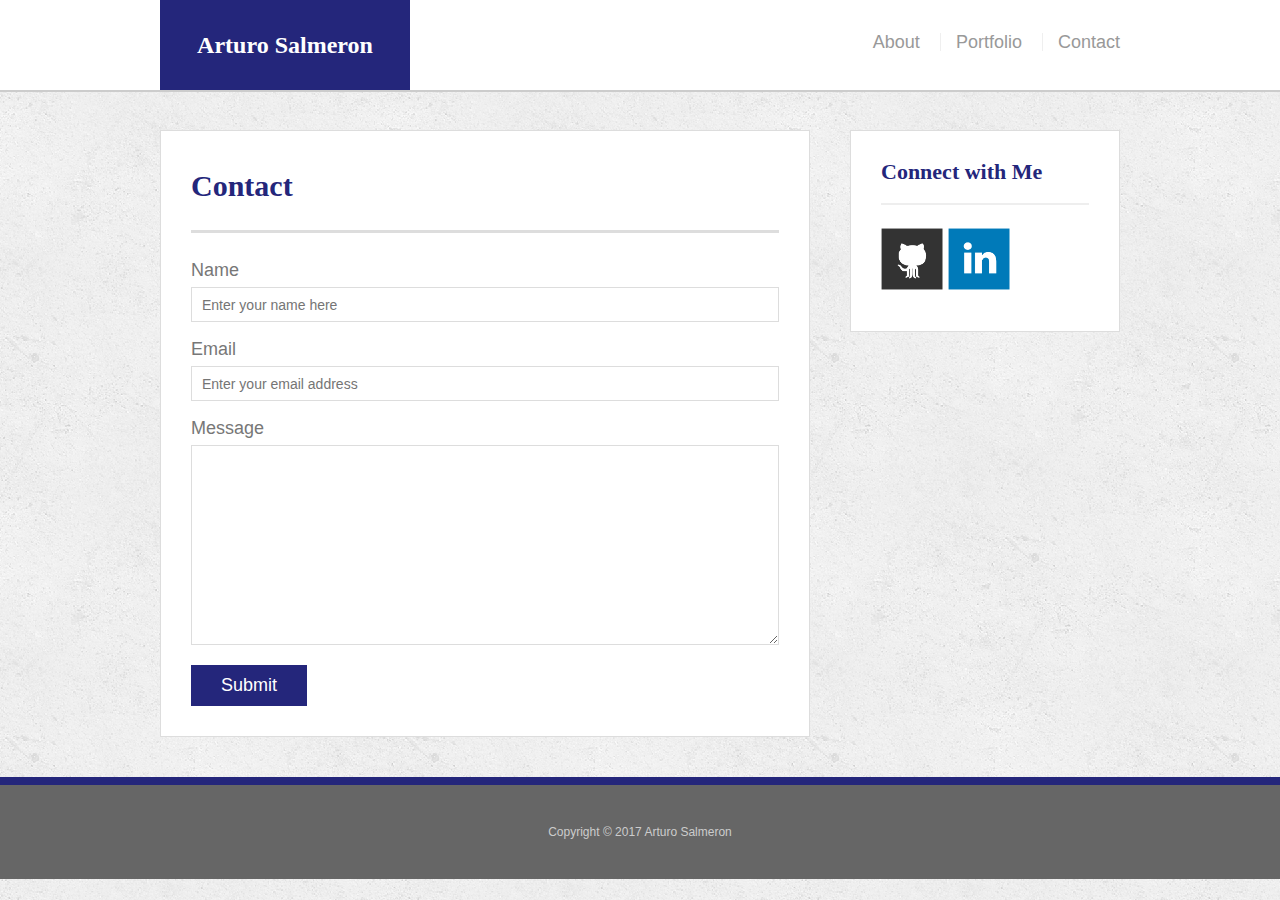
<file: contact.html>
<!doctype html>
<html lang="en-us">

<head>
  <meta charset="UTF-8">
  <meta name="viewport" content="width=device-width, initial-scale=1.0">
  <title>Contact: Arturo Salmeron </title>
  <link rel="stylesheet" type="text/css" href="assets/css/reset.css">
  <link rel="stylesheet" type="text/css" href="assets/css/style.css">
</head>

<body>

  <header id="masthead">
    <div class="container">
      <a href="index.html" id="logo">Arturo Salmeron</a>
      <nav>
        <a href="index.html">About</a>
        <a href="portfolio.html">Portfolio</a>
        <a href="contact.html">Contact</a>
      </nav>
    </div>
  </header>

  <div id="main-container" class="container">
    <section class="main-section">
      <h1>Contact</h1>

      <form id="contact-form">
        <ul>
          <li>
            <label for="name">Name</label>
            <input type="text" id="name" name="name" placeholder="Enter your name here" required="required">
          </li>
          <li>
            <label for="email">Email</label>
            <input type="email" id="email" name="email" placeholder="Enter your email address" required="required">
          </li>
          <li>
            <label for="message">Message</label>
            <textarea id="message" name="message" required="required"></textarea>
          </li>
        </ul>
        <input type="submit">
      </form>

    </section>

    <section class="sidebar">
      <div id="connect">
        <h2>Connect with Me</h2>

        <a href="https://github.com/asalmeron3" target="_blank"><img src="assets/images/github-128.png" class="social"
            alt="GitHub" /></a>
        <a href="https://www.linkedin.com/in/arturo-salmeron-7a538b53?lipi=urn%3Ali%3Apage%3Ad_flagship3_profile_view_base%3B3PsAWg8MQs6wV2kg%2Bti%2FbA%3D%3D"
          target="_blank"><img src="assets/images/linkedin-128.png" class="social" alt="LinkedIn" /></a>
        <!--         <a href="#" target="_blank"><img src="assets/images/stackoverflow-128.png" class="social" alt="Stack Overflow" /></a> -->
      </div>
    </section>
  </div>

  <footer>
    <div class="container">
      Copyright &copy; 2017 Arturo Salmeron
    </div>
  </footer>
</body>

</html>
</file>
<file: assets/css/style.css>
body {
  font-family: Arial, "Helvetica Neue", Helvetica, sans-serif;
  font-size: 18px;
  line-height: 34px;
  color: #777;
  background: url("../images/concrete_seamless.png");
}

* {
  box-sizing: border-box;
}

/* general */

.container {
  width: 100%;
  max-width: 960px;
  margin: 0 auto;
  clear: both;
}

h1,
h2,
h3,
p {
  margin-bottom: 20px;
}

p:last-child {
  margin-bottom: 0;
}

h1,
h2,
h3 {
  font-family: Georgia, Times, "Times New Roman", serif;
  font-weight: 700;
  color: #24267b;
}

h1 {
  padding-bottom: 20px;
  font-size: 30px;
  line-height: 49px;
  border-bottom: 3px solid #ddd;
}

h2,
h3 {
  font-size: 22px;
}

/* header */

#masthead {
  position: fixed;
  z-index: 99;
  width: 100%;
  margin: 0 0 30px;
  overflow: auto;
  color: #fff;
  background: #fff;
  border-bottom: 2px solid #ccc;
}

#logo {
  float: left;
  width: 250px;
  height: 90px;
  font-family: Georgia, Times, "Times New Roman", serif;
  font-size: 24px;
  font-weight: 700;
  line-height: 90px;
  color: #fff;
  text-align: center;
  text-decoration: none;
  background: #24267b;
}

nav {
  float: right;
  margin-top: 25px;
}

nav a {
  display: inline-block;
  padding-left: 15px;
  margin-left: 15px;
  line-height: 18px;
  color: #999;
  text-decoration: none;
  border-left: 1px solid #efefef;
}

nav a:first-child {
  border-left: 0 none;
}

/* footer */

footer {
  padding: 30px 0;
  clear: both;
  font-size: 12px;
  color: #fff;
  color: #ccc;
  text-align: center;
  background: #666;
  border-top: 8px solid #24267b;
}

/* sidebar */

.sidebar {
  float: right;
  width: 100%;
  max-width: 270px;
  padding: 30px;
  margin-bottom: 20px;
  background: #fff;
  border: 1px solid #ddd;
}

h3,
.sidebar h2 {
  padding-bottom: 20px;
  margin-bottom: 15px;
  line-height: 22px;
  border-bottom: 2px solid #eee;
}

.social {
  width: 62px;
  height: 62px;
  margin-top: 8px;
  margin-right: 5px;
}

.social:last-child {
  margin-right: 0;
}

/* main */

#main-container {
  padding-top: 130px;
}

.main-section {
  float: left;
  width: 100%;
  max-width: 650px;
  padding: 30px;
  margin: 0 0 40px;
  background: #fff;
  border: 1px solid #ddd;
}

/* portfolio page */

.work {
  position: relative;
  float: left;
  width: 274px;
  margin: 20px 0 25px;
  overflow: auto;
}

.work:nth-child(even) {
  margin-right: 40px;
}

.work img {
  width: 100%;
  border: 0 none;
  opacity: 0.8;
}

.work h3 {
  position: absolute;
  bottom: 20px;
  width: 100%;
  padding: 15px;
  margin-bottom: 0;
  font-weight: 300;
  line-height: 30px;
  color: #fff;
  text-align: center;
  background: #24267b;
  border-bottom: 0;
}

.auth-image {
  float: left;
  width: 200px;
  height: auto;
  margin-top: 10px;
  margin-right: 25px;
}

/* contact page */

#contact-form ul {
  margin-bottom: 20px;
}

#contact-form li {
  margin-bottom: 10px;
}

label,
input[type="text"],
input[type="email"],
textarea {
  display: block;
  width: 100%;
}

input[type="text"],
input[type="email"],
textarea {
  height: 35px;
  padding: 0 10px;
  font-size: 14px;
  border: 1px solid #ddd;
}

textarea {
  height: 200px;
}

input[type="submit"] {
  padding: 10px 30px;
  font-size: 18px;
  color: #fff;
  cursor: pointer;
  background: #24267b;
  border: 0 none;
}
/* The beginning of the rules for width of 980 px
*/
@media screen and (max-width: 980px) {
  .main-section {
    margin-top: 105px;
    max-width: 53.66%;
    margin-right: 3%;
    margin-left: 10%;
    margin-bottom: 15px;
  }

  #main-container {
    padding-top: 15px;
  }
  .sidebar {
    float: right;
    max-width: 21.33%;
    margin-right: 10%;
    margin-left: 2%;
    margin-bottom: 25px;
    margin-top: 105px;
  }
  .social {
    width: 30%;
    height: 30%;
  }
  .work {
    width: 90%;
    margin-left: 25px;
  }

  /*The beginning of the rules for 768px
*/
  @media screen and (max-width: 768px) {
    .main-section {
      margin-top: 105px;
      max-width: 92%;
      margin-right: 4%;
      margin-left: 4%;
      margin-bottom: 15px;
    }

    #main-container {
      padding-top: 15px;
    }
    .sidebar {
      clear: left;
      float: left;
      max-width: 92%;
      margin-right: 4%;
      margin-left: 4%;
      margin-bottom: 25px;
      margin-top: 10px;
    }
    .social {
      width: 62px;
      height: 62px;
    }
    .work {
      width: 40%;
      margin-left: 25px;
    } /*end of the 768px stuff
*/
  }
  /* The following rules will apply when the when the browser's width is between 0px - 640 px*/

  @media screen and (max-width: 640px) {
    #masthead {
      width: 100vw;
      padding: 0px;
      margin: auto;
      position: static;
    }
    #logo {
      width: 100%;
    }
    nav {
      clear: left;
      float: left;
      width: 100%;
    }
    nav a {
      text-align: center;
      width: 32%;
      padding-left: 0px;
      margin-left: 0px;
    }
    .auth-image {
      width: 100%;
    }

    .main-section {
      clear: left;
      max-width: 92%;
      margin-right: 4%;
      margin-left: 4%;
      margin-bottom: 15px;
      margin-top: 15px;
    }

    #main-container {
      padding-top: 15px;
    }
    .sidebar {
      clear: left;
      float: left;
      max-width: 92%;
      margin-right: 4%;
      margin-left: 4%;
      margin-bottom: 25px;
      margin-top: 10px;
    }
    .social {
      width: 62px;
      height: 62px;
    }
    .work {
      width: 100%;
      margin-left: 0px;
      max-width: 100%;
    } /*end of the 640px stuff
*/
  }
}
</file>
